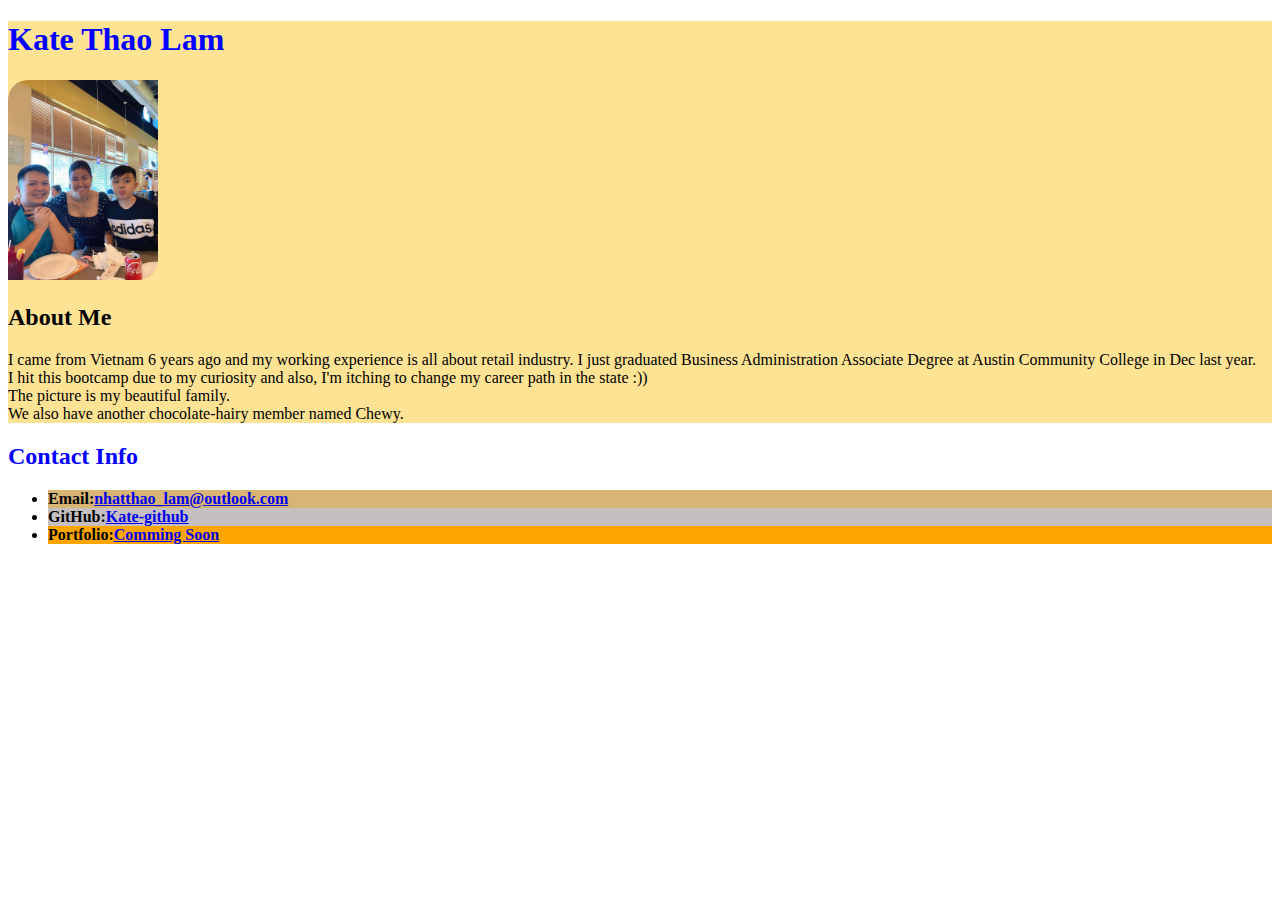
<file: 01-HTML-Git-CSS/01-Activities/01-HTML/Unsolved/index.html>
<!DOCTYPE html>
<html lang="en-US">

<head>
  <meta charset="UTF-8">
  <title>Student Bio</title>
  <link rel="stylesheet" href="style.css" />
</head>

<body>
  <main>
  <h1 class="headers">Kate Thao Lam</h1>
  <img id="image" src="./images/my_family.jpg" ,
    alt="Kate Thao Lam" />
  <!-- TODO: Write Your Code Below-->
  <h2>About Me</h2>
  <p>I came from Vietnam 6 years ago and my working experience is all about retail industry. I just graduated Business
    Administration Associate Degree at Austin Community College in Dec last year. <br>
    I hit this bootcamp due to my curiosity and also, I'm itching to change my career path in the state :)) <br>
    The picture is my beautiful family. <br>
    We also have another chocolate-hairy member named Chewy. <br>
  </p>
</main>
  <h2 class="headers">Contact Info</h2>
  <ul>
      <li id="Email"><strong>Email:<a href="mailto:nhatthao_lam@outlook.com">nhatthao_lam@outlook.com</a></strong></li>
      <li id="Github"><strong>GitHub:<a href="https://github.com/Kate-github">Kate-github</a></strong></li>
      <li id="Portfolio"><strong>Portfolio:<a href="http://127.0.0.1:5500/UTA-VIRT-BO-FSF-PT-04-2022-U-B/01-HTML-Git-CSS/01-Activities/01-HTML/Unsolved/index.html">Comming Soon</a></strong></li>
  </ul>
</body>

</html>
</file>
<file: 01-HTML-Git-CSS/01-Activities/01-HTML/Unsolved/style.css>
#image{
    border-top-left-radius: 20px ;
    border-bottom-right-radius: 20px;
    height: 200px;
    weight: 200px;
}
.headers{
    color: blue;
}
main{
    background-color: rgb(255, 227, 149);
}
#Email{
    background-color:rgb(216, 181, 116);
}
#Github{
    background-color: rgb(197, 191, 191);
}
#Portfolio{
    background-color: orange;
}
</file>
